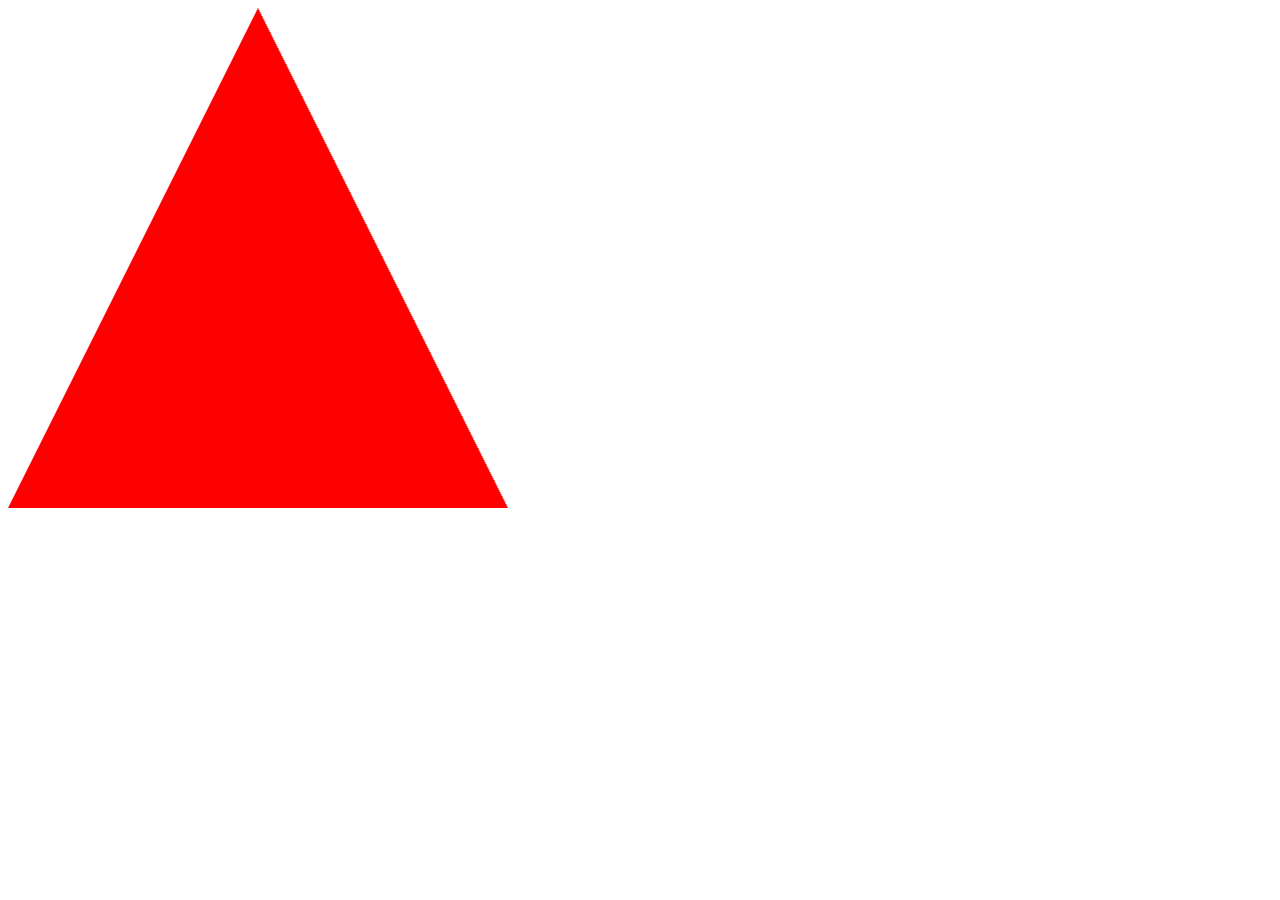
<file: 实验/1/1.html>
<!DOCTYPE html>
<html>
	<head>
		<meta http-equiv="Content-Type" content="text/html;charset=utf-8">
		<title>Chapter 1. First WebGL Demo</title>
		<!-- 顶点着色器和片元着色器代码 -->
		<script id="vertex-shader" type="x-shader/x-vertex">
			attribute vec4 vPosition;
			void main(){
				gl_Position = vPosition;
			}
		</script>
		<script id="fragment-shader" type="x-shader/x-fragment">
			precision mediump float;
			void main(){
				gl_FragColor = vec4( 1.0, 0.0, 0.0, 1.0 );
			}
		</script>
		<!-- 一组相关的JS库 -->
		<script type="text/javascript" src="1.js"></script>
		<script type="text/javascript" src="2.js"></script>
		<script type="text/javascript" src="3.js"></script>
		<!-- 绘制三角形的JS代码 -->
		<script type="text/javascript" src="4.js"></script>
	</head>
	<body>
		<canvas id="triangle-canvas" style="border:none;" width="500" height="500"></canvas>
	</body>
</html>
</file>
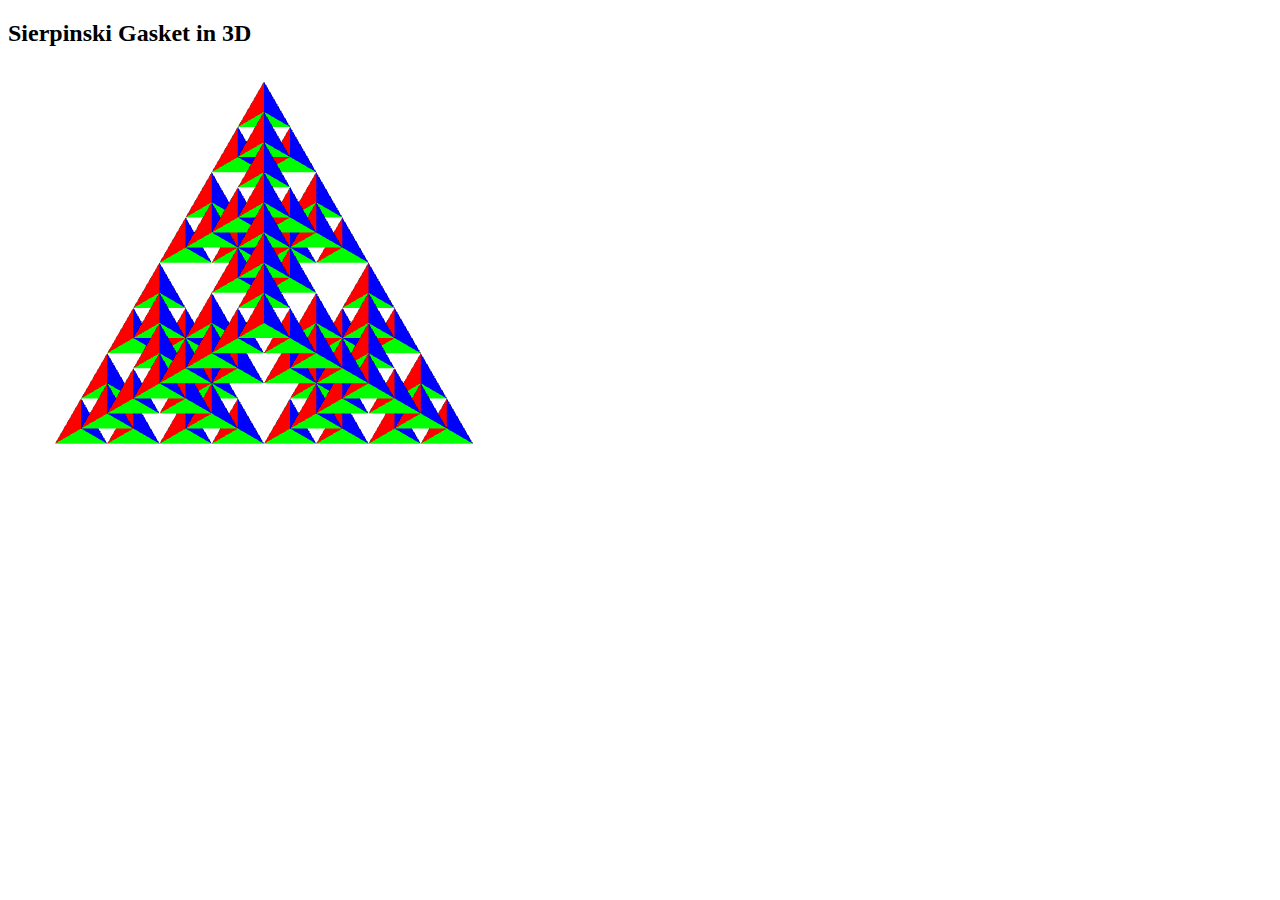
<file: 实验/2/2.html>
<!DOCTYPE html>
<html>

<head>
    <meta http-equiv="Content-Type" content="text/html;charset=utf-8">
    <title>Chap2 Demo</title>
    <script id="vertex-shader" type="x-shader/x-vertex">
	attribute vec3 vPosition;
	attribute vec3 vColor;
	varying vec4 color;

	void main(){
		gl_Position = vec4( vPosition, 1.0 );
		color = vec4( vColor, 1.0 );
	}
	</script>

    <script id="fragment-shader" type="x-shader/x-fragment">
	precision mediump float;
	varying vec4 color;
	void main(){
		gl_FragColor = color;
	}
	</script>

    <script type="text/javascript" src="1.js"></script>
    <script type="text/javascript" src="2.js"></script>
    <script type="text/javascript" src="3.js"></script>

    <script type="text/javascript" src="4.js"></script>
</head>

<body>
    <h2>Sierpinski Gasket in 3D</h2>
    <canvas id="gl-canvas" width="512" height="512">你的浏览器不支持HTML5 canvas元素</canvas>
</body>

</html>
</file>
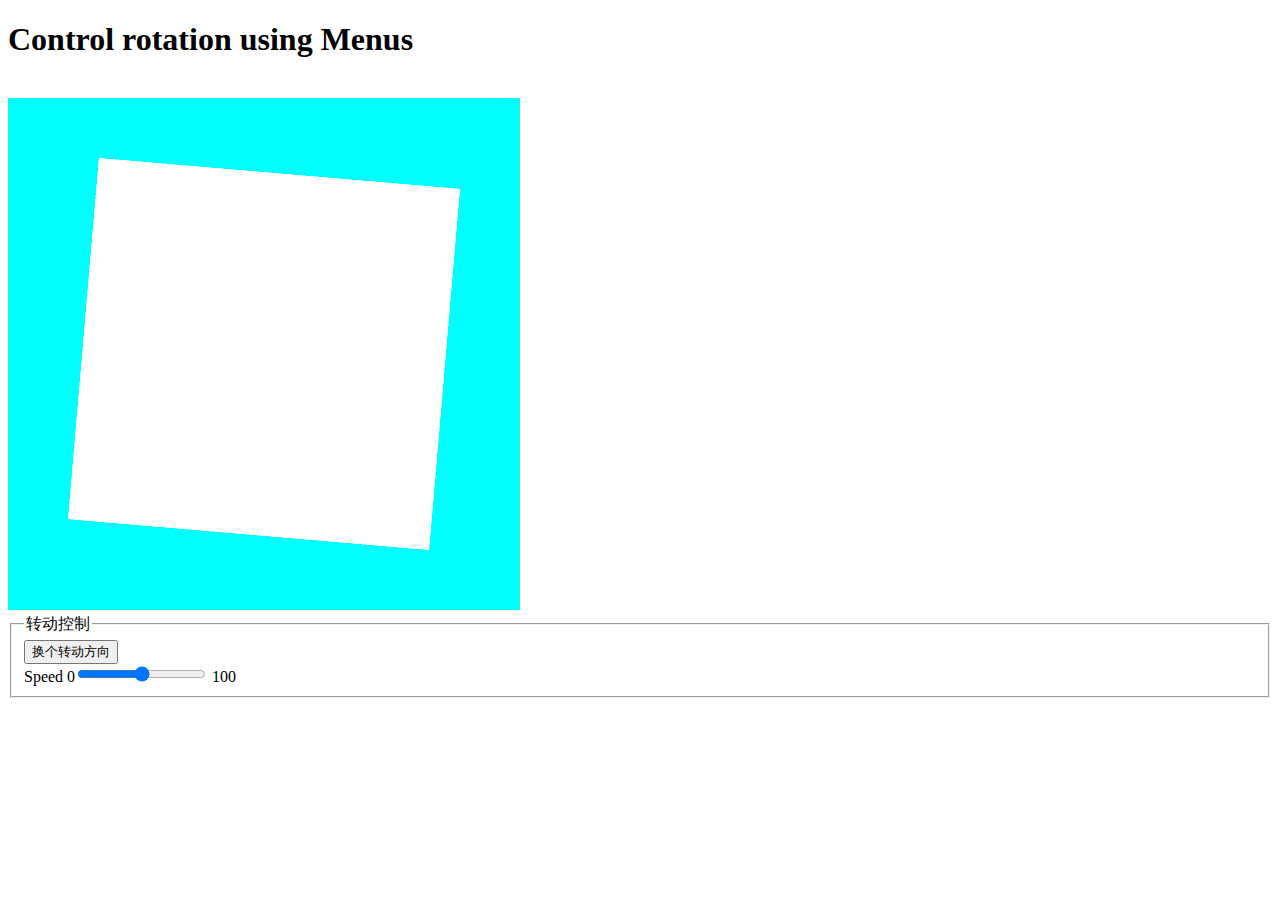
<file: 实验/3/3.html>
<!DOCTYPE html>
<html>

<head>
    <meta http-equiv="Content-Type" content="text/html;charset=utf-8">
    <title>Chap3 Demo -- Rotating Square Slider</title>
    <script id="rot-v-shader" type="x-shader/x-vertex">
	attribute vec4 vPosition;
	uniform float theta;

	void main()
	{
		float u = cos( theta );
		float v = sin( theta );

		gl_Position.x = vPosition.x * u - vPosition.y * v;
		gl_Position.y = vPosition.x * v + vPosition.y * u;
		gl_Position.z = 0.0;
		gl_Position.w = 1.0;
	}
	</script>

    <script id="rot-f-shader" type="x-shader/x-fragment">
	precision mediump float;

	void main()
	{
		gl_FragColor = vec4( 1.0, 0.0, 0.0, 0.0 );
	}
	</script>

    <script type="text/javascript" src="1.js"></script>
    <script type="text/javascript" src="2.js"></script>
    <script type="text/javascript" src="3.js"></script>

    <script type="text/javascript" src="4.js"></script>
</head>

<body onload="initRotSquare()">
    <h1>Control rotation using Menus</h1><br>
    <canvas id="rot-canvas" width="512" height="512">你的浏览器不支持HTML5 canvas元素</canvas>
    <fieldset>
        <legend>转动控制</legend>
        <button id="direction" onclick="changeDir()">换个转动方向</button><br>
        Speed 0<input type="range" id="speedcon" min="0" max="100" value="50" step="10"> 100
    </fieldset>
</body>

</html>
</file>
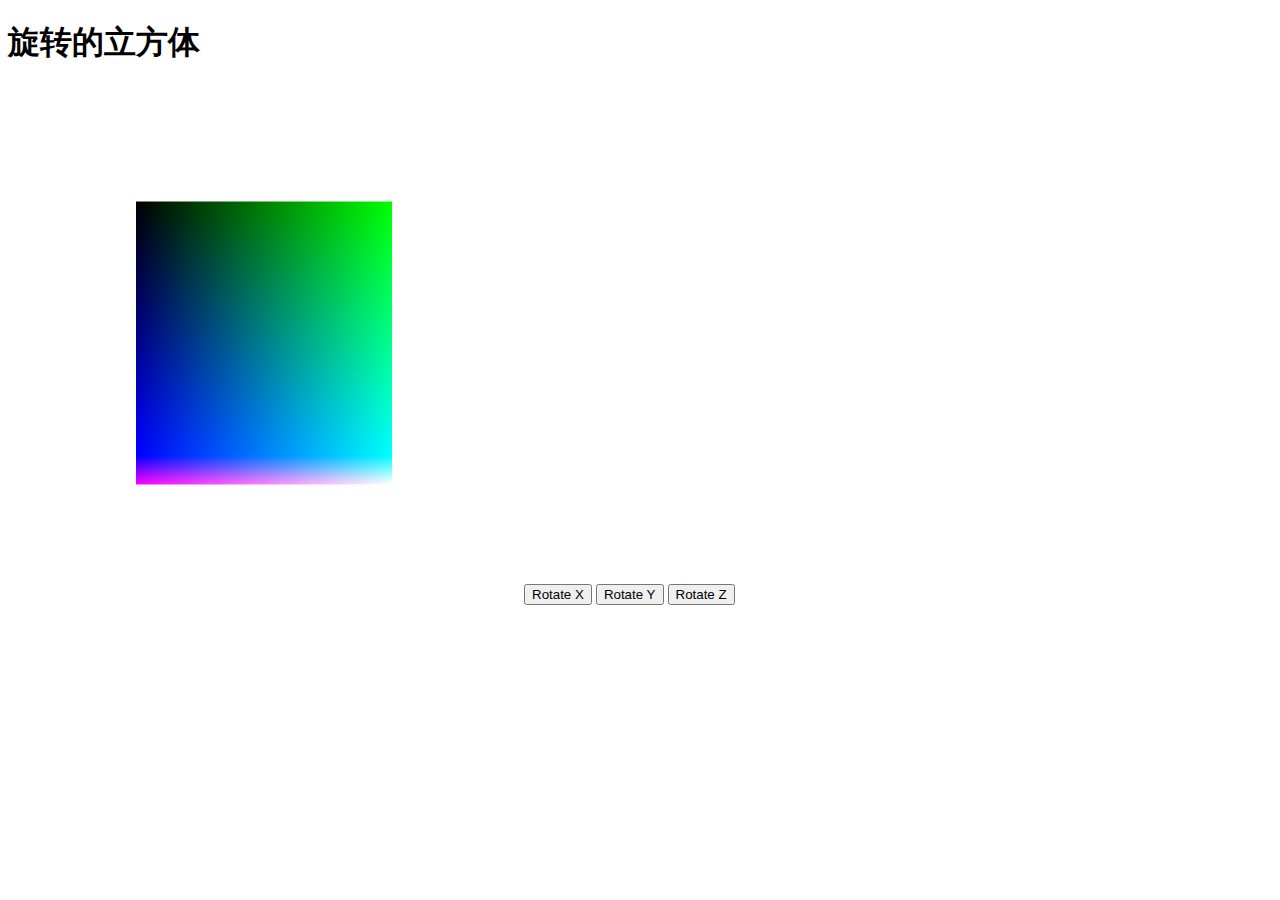
<file: 实验/4/4.html>
<!DOCTYPE html>
<html>
<head>
	<meta http-equiv="Content-type" content="text/html;charset=utf-8">
	<title>Chap4 Demo</title>
	<script id="vertex-shader" type="x-shader/x-vertex">
	attribute vec4 vPosition;
	attribute vec4 vColor;
	varying vec4 fColor;

	uniform vec3 theta;

	void main()
	{
		//compute the sins and cos of theta for each of the three axis in one computation
		vec3 angles = radians( theta );
		vec3 cost = cos( theta );
		vec3 sint = sin( theta );

		mat4 rx = mat4(  1.0,  0.0,  0.0, 0.0,
						 0.0,  cost.x,  sint.x, 0.0,
						 0.0,  -sint.x,  cost.x, 0.0,
						 0.0,  0.0,  0.0, 1.0
						 );

		mat4 ry = mat4(  cost.y,  0.0, -sint.y,  0.0,
						 0.0,  1.0,  0.0,  0.0,
						 sint.y,  0.0,  cost.y,  0.0,
						 0.0,  0.0,  0.0,  1.0
						 );

		mat4 rz = mat4(  cost.z,  sint.z,  0.0,  0.0,
						 -sint.z,  cost.z,  0.0,  0.0,
						 0.0,  0.0,  1.0,  0.0,
						 0.0,  0.0,  0.0,  1.0
						 );

		fColor = vColor;
		gl_Position = rz * ry * rx * vPosition;
		gl_Position.z = -gl_Position.z;
	}
	</script>

	<script id="fragment-shader" type="x-shader/x-fragment">
	precision mediump float;
	varying vec4 fColor;

	void main()
	{
		gl_FragColor = fColor;
	}
	</script>
	<script type="text/javascript" src="1.js"></script>
	<script type="text/javascript" src="2.js"></script>
	<script type="text/javascript" src="3.js"></script>
	
	<script type="text/javascript" src="4.js"></script>
</head>
<body>
<h1>旋转的立方体</h1>
<canvas id="gl-canvas" width="512" height="512">
你的浏览器不支持HTML5 canvas元素
</canvas>

<button id="xbutton">Rotate X</button>
<button id="ybutton">Rotate Y</button>
<button id="zbutton">Rotate Z</button>
</body>
</html>
</file>
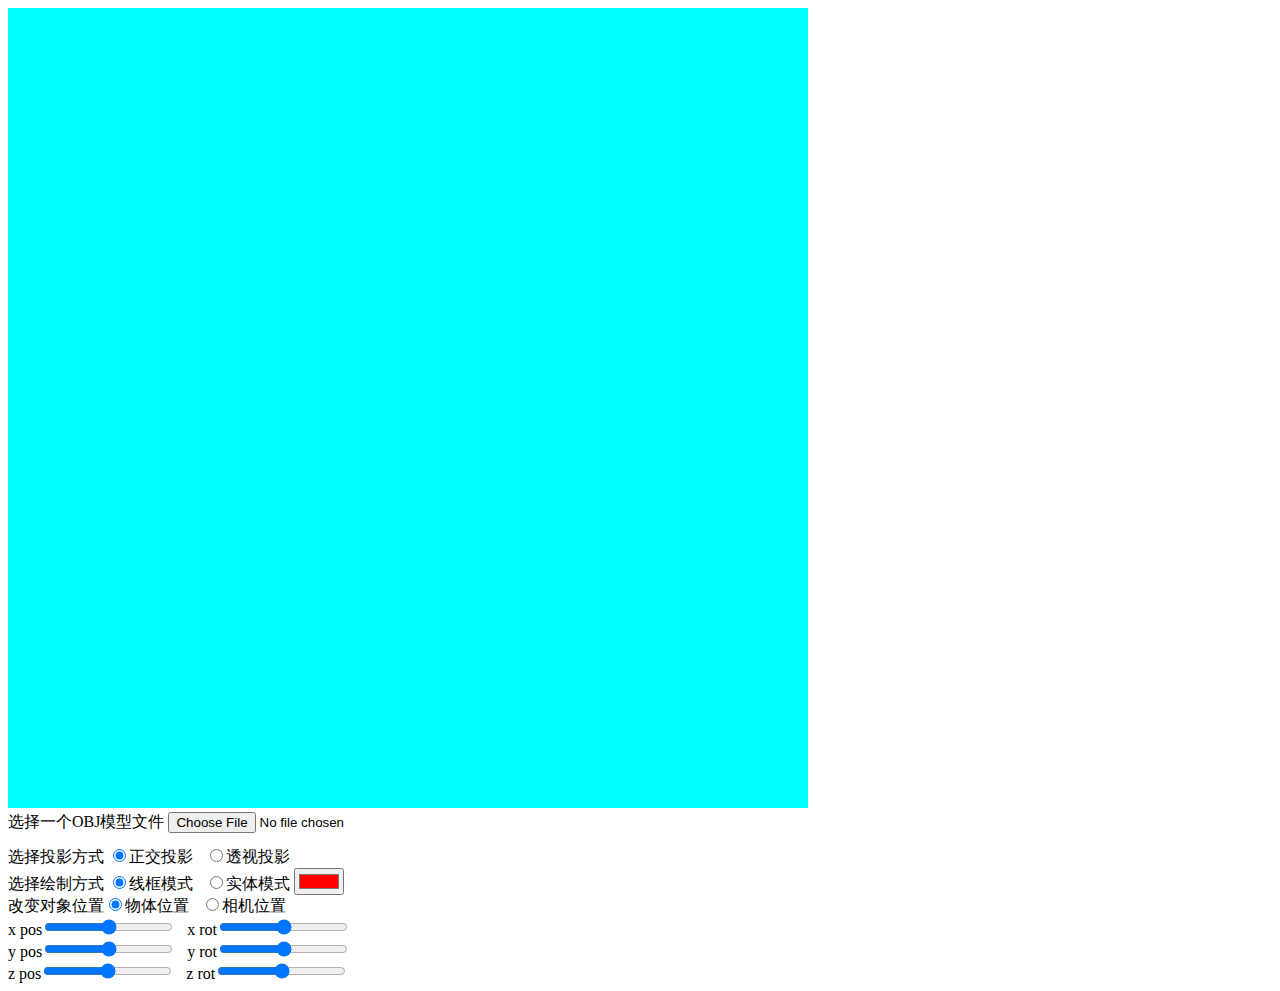
<file: 实验/5/5.html>
<!DOCTYPE html>
<html>
    <head>
        <meta charset="utf-8">
        <script id="vertex-shader" type="x-shader/x-vertex">
        	attribute vec4 vPosition;
        	attribute vec4 vColor;
        	varying vec4 fColor;
        
        	uniform mat4 modelViewMatrix;
        	uniform mat4 projectionMatrix;
        
        	void main()
        	{
        		gl_Position = projectionMatrix * modelViewMatrix * vPosition;
        		fColor = vColor;	
        	}
        </script>
        
        <script id="fragment-shader" type="x-shader/x-fragment">
        	precision mediump float;
        
        	varying vec4 fColor;
        
        	void main()
        	{
                gl_FragColor = fColor;
        	}
        </script>
        
        <script type="text/javascript" src="1.js"></script>
        <script type="text/javascript" src="2.js"></script>
        <script type="text/javascript" src="3.js"></script>
        <script type="text/javascript" src="4.js"></script>
        <script type="text/javascript" src="5.js"></script>
    </head>
    <body>
        <div>
            <canvas id="gl-canvas" width="800" height="800">
                你的浏览器不支持HTML5 Canvas元素
            </canvas>
        </div>
        <div style="border:5px red">
            <label>选择一个OBJ模型文件</label>
            <input type="file" id="fileInput"><pre id="fileDisplay"></pre>
        </div>
        <div>
            <label>选择投影方式</label>
            <input type="radio" id="ortho" name="projtype" value="1" checked><label>正交投影</label>
            &nbsp;
            <input type="radio" id="persp" name="projtype" value="2"><label>透视投影</label>&nbsp;<label id="projtyperes"></label>
        </div>
        <div>
            <label>选择绘制方式</label>
            <input type="radio" id="wire" name="drawtype" value="1" checked><label>线框模式</label>
            &nbsp;
            <input type="radio" id="solid" name="drawtype" value="2" ><label>实体模式</label>

            <input type="color" id="objcolor" name="objcolor" value="#ff0000">
        </div>
        
        <div>
            <label>改变对象位置</label><input type="radio" id="objpos" name="posgrp" value="1" checked><label>物体位置</label>
            &nbsp;
            <input type="radio" id="campos" name="posgrp" value="2"><label>相机位置</label>&nbsp;<label
                id="projtyperes"></label>
            <br>
            <label>x pos</label><input type="range" id="xpos" name="xpos" min="-5.0" max="5.0" step="0.1"> &nbsp; 
            <label>x rot</label><input type="range" id="xrot" name="xrot" min="-360" max="360" step="1.0"><br>
            <label>y pos</label><input type="range" id="ypos" name="ypos" min="-5.0" max="5.0" step="0.1"> &nbsp;
            <label>y rot</label><input type="range" id="yrot" name="yrot" min="-360" max="360" step="1.0"><br>
            <label>z pos</label><input type="range" id="zpos" name="zpos" min="-5.0" max="5.0" step="0.1"> &nbsp;
            <label>z rot</label><input type="range" id="zrot" name="zrot" min="-360" max="360" step="1.0">
        </div>
    </body>
</html>
</file>
